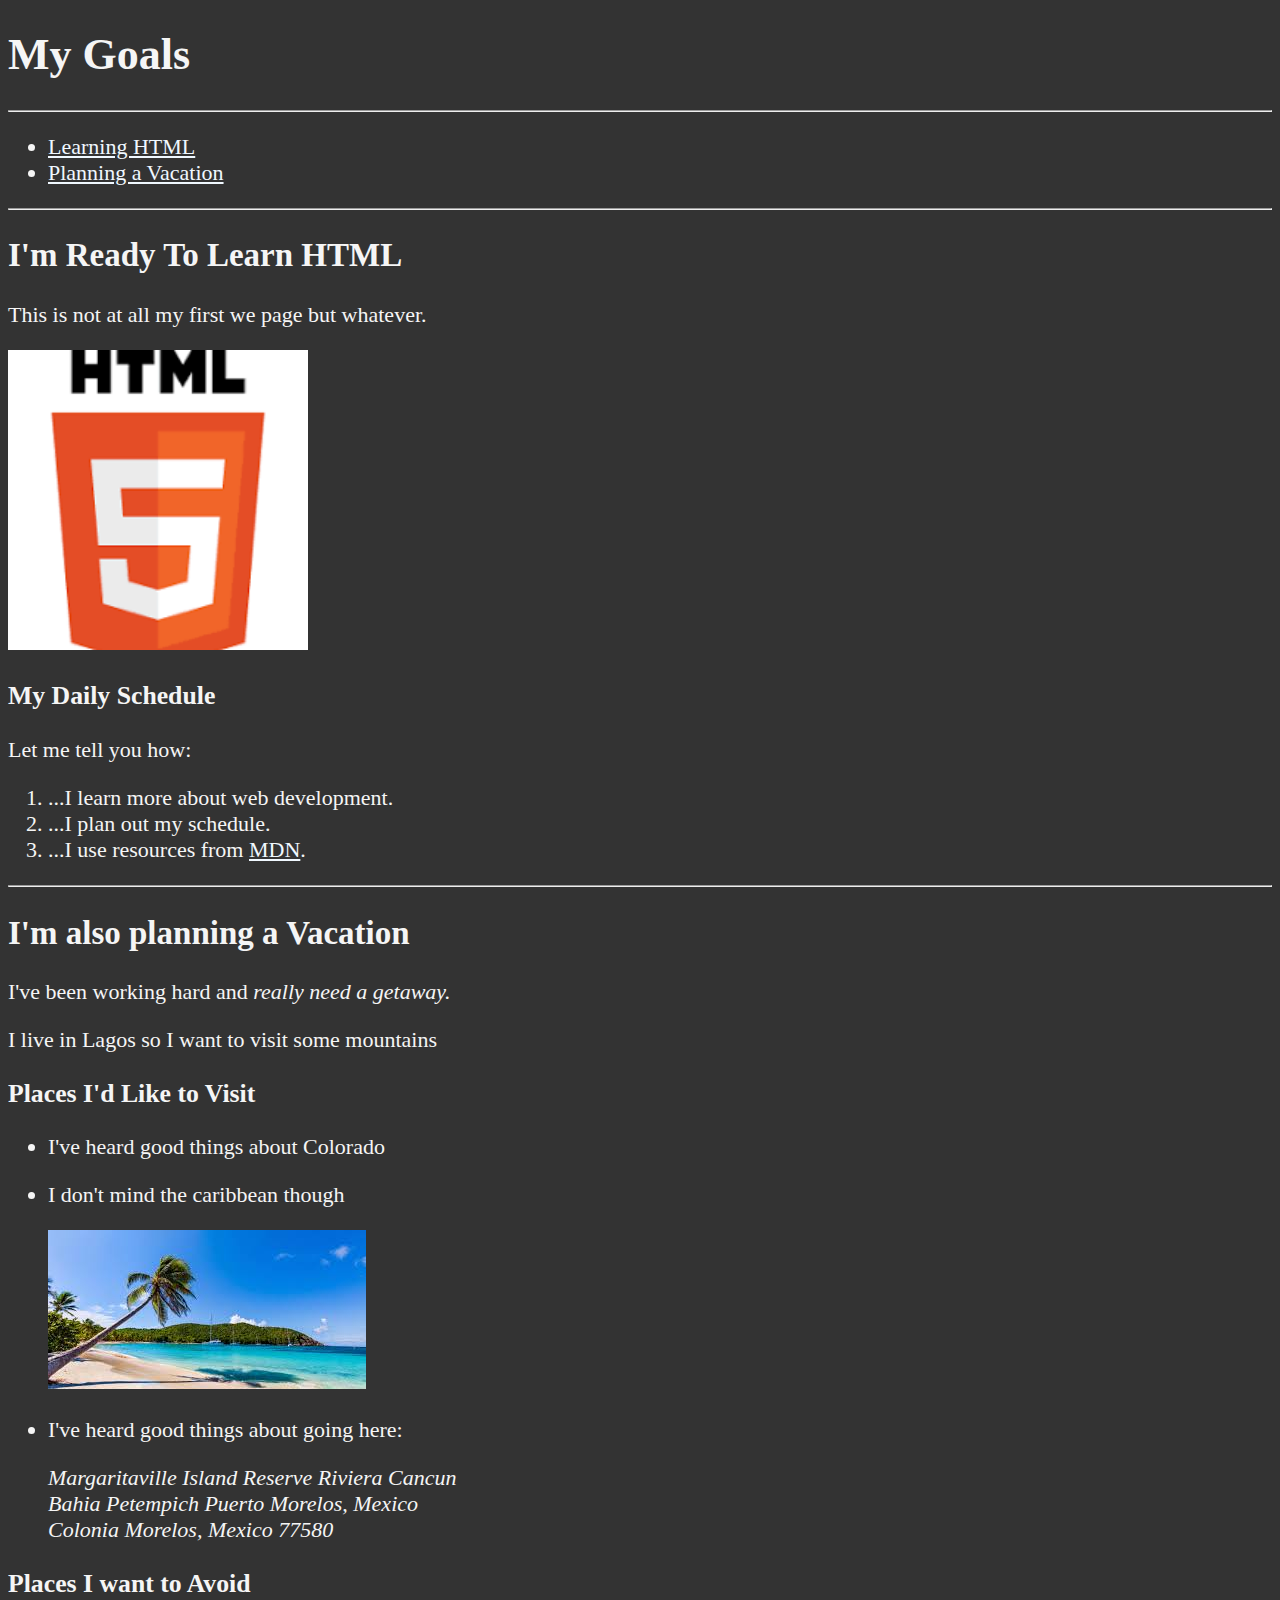
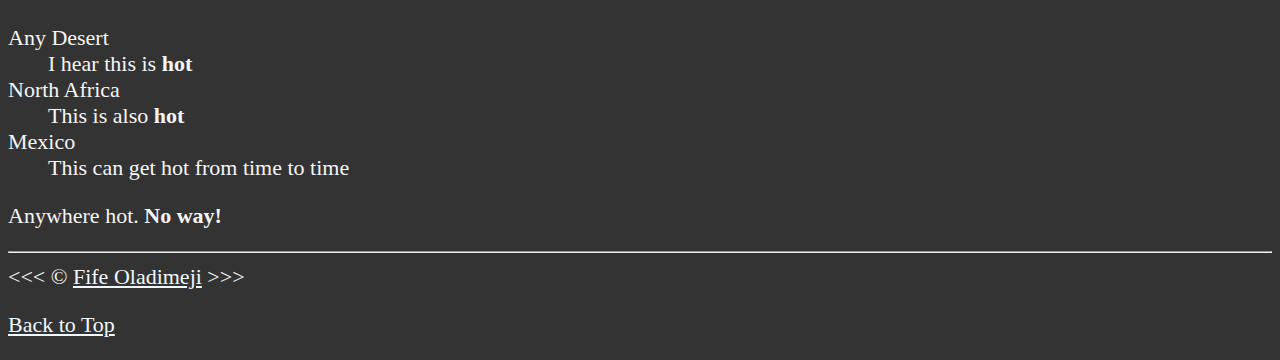
<file: index.html>
<!DOCTYPE html>
<html lang="en ">
    <head>
        <meta charset="UTF-8">
        <meta name="author" content="Fife Dimeji">
        <meta name="description" content="This page contains all the things I am learning how to create as I learn HTML.">
        <title>My First Web Page</title>
        <link rel="icon" href="html5.png" type="image/x-icon">
        <link rel="stylesheet" href="main.css" type="text/css">
    </head>
    <body>
        <h1>My Goals</h1>

        <hr>

        <nav>
            <ul>
                <li>
                    <a href="#html">Learning HTML</a>
                </li>
                <li>
                    <a href="#vacation">Planning a Vacation</a>
                </li>
            </ul>
        </nav>

        <hr>
        <section id="html">
        <h2>I'm Ready To Learn HTML</h2>
        <p>This is not at all my first we page but whatever.</p>
        <img src="img/html_logo.png" alt="HTML5 logo" title="I am learning HTML5." width="300" height="300">

        <h3>My Daily Schedule</h3>
        
            <p>Let me tell you how:</p>
            <ol>
                <li>...I learn more about web development.</li>
                <li>...I plan out my schedule.</li>
                <li>...I use resources from <abbr title="Mozilla Developer Network"><a href="https://developer.mozilla.org/">MDN</a></abbr>.</li>
            </ol> 
        </section>
        

        <hr>

        <section id="vacation">
        <h2>I'm also planning a Vacation</h2>
        <p>I've been working hard and <em>really need a getaway.</em></p>
        <p>I live in Lagos so I want to visit some mountains</p>

        <h3>Places I'd Like to Visit</h3>
        <ul>
        <li><p>I've heard good things about Colorado</p></li>
        <li>
            <p>I don't mind the caribbean though</p>
            <img src="img/caribbean.jpeg" alt="Caribbean beach" title="I want to visit a Caribbean beach" width="318" height="159" loading="lazy">
        </li>
        <li><p>I've heard good things about going here:</p>
            <address>
                Margaritaville Island Reserve Riviera Cancun<br>
                Bahia Petempich Puerto Morelos, Mexico<br>
                Colonia Morelos, Mexico 77580
            </address>
        </li>
        </ul>

        <h3>Places I want to Avoid</h3>
        <dl>
            <dt>Any Desert</dt>
            <dd>I hear this is <strong>hot</strong></dd>

            <dt>North Africa</dt>
            <dd>This is also <strong>hot</strong></dd>

            <dt>Mexico</dt>
            <dd>This can get hot from time to time</dd>
        </dl>
        <p>Anywhere hot. <strong>No way!</strong> </p> 
         </section>
        <hr>
        &lt;&lt;&lt; &copy; <a href="about.html">Fife Oladimeji</a> &gt;&gt;&gt;

        <p>
            <a href="#">Back to Top</a>
        </p>
    </body>
</html>
</file>
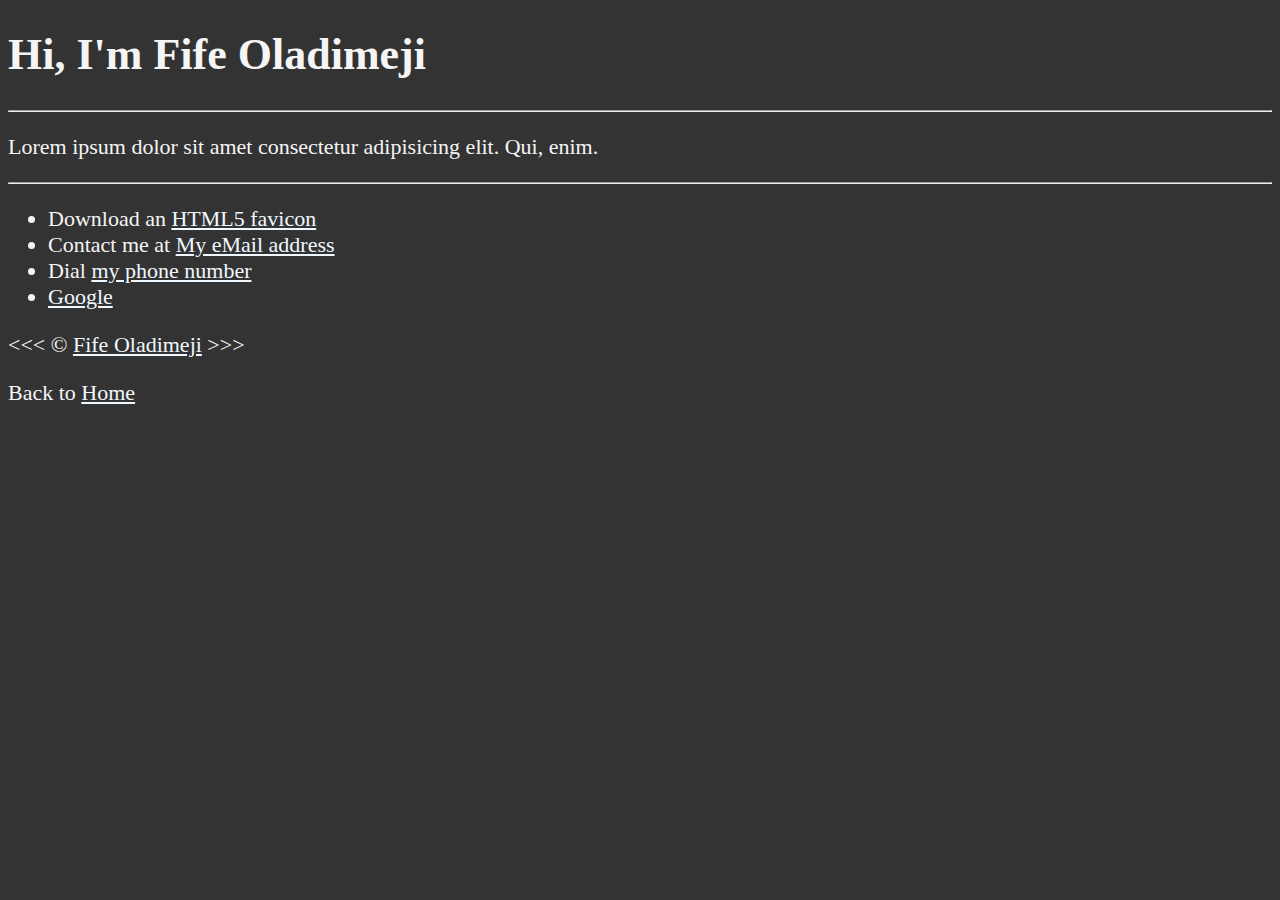
<file: about.html>
<!DOCTYPE html>
<html lang="en">
    <head>
        <meta charset="UTF-8">
        <meta name="author" content="Fife Dimeji">
        <meta name="description" content="This page contains my details">
        <title>About Me</title>
        <link rel="icon" href="html5.png" type="image/x-icon">
        <link rel="stylesheet" href="main.css" type="text/css">
    </head>

    <body>
        <h1>Hi, I'm Fife Oladimeji</h1>
        <hr>
        <p>Lorem ipsum dolor sit amet consectetur adipisicing elit. Qui, enim.</p>

        <hr>

        <ul>
            <li>Download an <a href="html5.png" download="">HTML5 favicon</a></li>
            <li>Contact me at <a href="mailto:random@email.com">My eMail address</a></li>
            <li>Dial <a href="tel:+2348141234567">my phone number</a></li>
            <li><a href="https://www.google.com/" target="_blank">Google</a></li>
        </ul>
        &lt;&lt;&lt; &copy; <a href="about.html">Fife Oladimeji</a> &gt;&gt;&gt;
        <p>Back to <a href="/HTML/index.html">Home</a></p>
    </body>
</html>
</file>
<file: main.css>
html {
    font-size: 22px;
}
body {
    background-color: #333;
    color: whitesmoke;
}

a {
    color: aliceblue;
}

a:visited {
    color: lightgray;
}

a:hover, a:active {
    color: #eee
}
</file>
